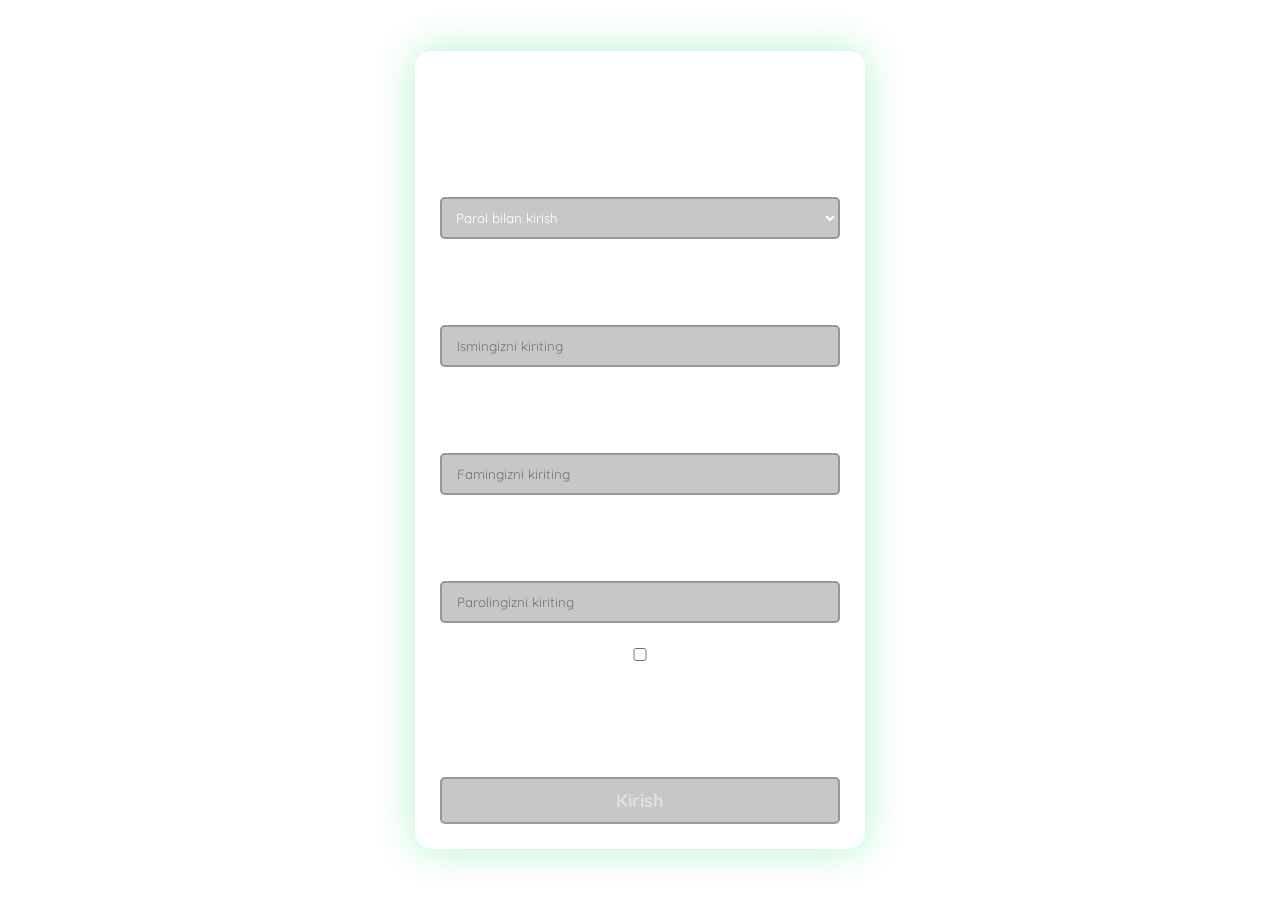
<file: pages/login.html>
<!DOCTYPE html>
<html lang="en">
<head>
    <meta charset="UTF-8">
    <meta http-equiv="X-UA-Compatible" content="IE=edge">
    <meta name="viewport" content="width=device-width, initial-scale=1.0">
    <title>Login Form</title>
    <link rel="stylesheet" href="https://cdnjs.cloudflare.com/ajax/libs/font-awesome/6.6.0/css/all.min.css">
    <style>
        /* CSS kodlari */
        @import url('https://fonts.googleapis.com/css2?family=Quicksand&display=swap');

        * {
            margin: 0;
            padding: 0;
            box-sizing: border-box;
            font-family: 'Quicksand', sans-serif;
        }

        body {
            background-image: url(https://raw.githubusercontent.com/CiurescuP/LogIn-Form/main/bg.jpg);
            background-size: cover;
            background-repeat: no-repeat;
        }

        form {
            height: auto;
            width: 450px;
            background-color: rgba(255, 255, 255, 0.13);
            position: absolute;
            top: 50%;
            left: 50%;
            transform: translate(-50%, -50%);
            border-radius: 17px;
            backdrop-filter: blur(5px);
            border: 5px solid rgba(255, 255, 255, 0.1);
            box-shadow: 0 0 40px rgba(129, 236, 174, 0.6);
            padding: 20px;
        }

        form h3 {
            text-align: center;
            font-size: 40px;
            font-weight: 600;
            color: #fff;
        }

        label {
            margin-top: 30px;
            display: block;
            font-size: 25px;
            font-weight: bold;
            color: #fff;
        }

        input {
            width: 100%;
            margin: 10px 0 15px 0;
            padding: 11px 15px;
            background: rgba(0, 0, 0, 0.22);
            border: 2px solid #38363654;
            border-radius: 5px;
            color: #fff;
        }

        input:hover, input:focus {
            background: #434343;
            transition: 0.5s ease;
        }

        button {
            width: 100%;
            margin-top: 40px;
            background: rgba(0, 0, 0, 0.22);
            border: 2px solid #38363654;
            border-radius: 5px;
            color: #e1e1e1;
            padding: 10px;
            font-size: 18px;
            font-weight: bold;
            cursor: pointer;
        }

        button:hover {
            background: #629677;
            transition: 0.5s ease;
        }

        select {
            width: 100%;
            margin: 10px 0 15px 0;
            padding: 10px;
            background: rgba(0, 0, 0, 0.22);
            border: 2px solid #38363654;
            border-radius: 5px;
            color: #fff;
        }

        .hidden {
            display: none;
        }

        /* Sound wave animation */
        @keyframes soundWave {
            0% {
                transform: scale(1) rotate(0deg);
                opacity: 0.7;
            }
            25% {
                transform: scale(1.1) rotate(10deg);
                opacity: 1;
            }
            50% {
                transform: scale(1.2) rotate(-10deg);
                opacity: 0.8;
            }
            75% {
                transform: scale(1.1) rotate(10deg);
                opacity: 1;
            }
            100% {
                transform: scale(1) rotate(0deg);
                opacity: 0.7;
            }
        }

        #soundWave {
            display: none;
            width: 60px;
            height: 60px;
            border-radius: 50%;
            background: radial-gradient(circle, rgba(255, 255, 255, 0.4) 0%, rgba(255, 255, 255, 0.1) 100%);
            animation: soundWave 1.5s infinite;
            position: absolute;
            left: 50%;
            top: 50%;
            transform: translate(-50%, -50%);
        }

        /* Media queries for responsiveness */
        @media (max-width: 768px) {

            body {
            background-image: url(https://raw.githubusercontent.com/CiurescuP/LogIn-Form/main/bg.jpg);
            background-size: cover;
            background-repeat: no-repeat;
            height: 900px;
        }

            form {
                 
                padding: 15px;
            background-color: rgba(255, 255, 255, 0.008);
                margin-top: 200px;
            }

            form h3 {
                font-size: 30px;
            }

            label {
                font-size: 20px;
            }

            input {
                padding: 8px 12px;
            }

            button {
                font-size: 16px;
            }
        }

        @media (max-width: 480px) {
            form {
                width: 100%;
                top: 40%;
                transform: translate(-50%, -40%);
            }

            form h3 {
                font-size: 25px;
            }

            label {
                font-size: 18px;
            }

            input {
                padding: 7px 10px;
            }

            button {
                font-size: 14px;
            }

            
        }
    </style>
</head>
<body>
    <form id="loginForm">
        <h3>Kirish usulini tanlang</h3>
        <label for="loginType">Kirish usuli</label>
        <select id="loginType" onchange="toggleLoginMethod()">
            <option value="password">Parol bilan kirish</option>
            <option value="voice">Ovoz bilan kirish</option>
        </select>

        <div id="passwordLogin">
            <label for="username">Ism</label>
            <input type="text" id="username" placeholder="Ismingizni kiriting">
            <label for="surname">Familiya</label>
            <input type="text" id="surname" placeholder="Famingizni kiriting">
            <label for="password">Parol</label>
            <input type="password" id="password" placeholder="Parolingizni kiriting">
            <div>
                <input type="checkbox" id="showPassword" onclick="togglePassword()">
                <label for="showPassword">Parolni ko'rsatish</label>
            </div>
        </div>

        <div id="voiceLogin" class="hidden">
            <label for="voiceInput">Ovoz kiriting:</label>
            <input type="text" id="voiceInput" placeholder="Mikrofon faollashtirildi" disabled>
            <button type="button" onclick="startVoiceRecognition()">Ovoz tanlash</button>
        </div>

        <button type="submit">Kirish</button>
    </form>

    <!-- Sound wave element -->
    <div id="soundWave"></div>

    <script>
        const users = [
            { name: "Alibek", surname: "Sodiqov", password: "sodiq191929" },
            { name: "Sardor", surname: "Murodov", password: "ssx191929" },
            { name: "Sodiqjon", surname: "Qodirov", password: "qodir123" },
            { name: "Dilfiza", surname: "Tursunova", password: "dilfiza321" }
        ];

        function toggleLoginMethod() {
            const loginType = document.getElementById('loginType').value;
            document.getElementById('passwordLogin').classList.toggle('hidden', loginType !== 'password');
            document.getElementById('voiceLogin').classList.toggle('hidden', loginType !== 'voice');
        }

        function togglePassword() {
            const passwordField = document.getElementById('password');
            passwordField.type = passwordField.type === 'password' ? 'text' : 'password';
        }

        function startVoiceRecognition() {
            const recognition = new (window.SpeechRecognition || window.webkitSpeechRecognition)();
            recognition.lang = 'en-US';

            // Ovoz tanlashni boshlashda animatsiyani ko'rsatish
            document.getElementById('soundWave').style.display = 'block';

            recognition.start();

            recognition.onresult = function(event) {
                const transcript = event.results[0][0].transcript.toLowerCase();
                document.getElementById('soundWave').style.display = 'none';  // Animatsiyani yashirish
                if (transcript === 'apple') {
                    alert('Ovoz orqali kirish muvaffaqiyatli!');
                    window.location.href = "../index.html";
                } else {
                    alert("Noto'g'ri parol!");
                }
            };

            recognition.onerror = function() {
                document.getElementById('soundWave').style.display = 'none';  // Animatsiyani yashirish
                alert('Ovoz tanib olishda xatolik yuz berdi.');
            };
        }

        document.getElementById('loginForm').addEventListener('submit', function(event) {
            event.preventDefault();
            const loginType = document.getElementById('loginType').value;

            if (loginType === 'password') {
                const username = document.getElementById('username').value;
                const surname = document.getElementById('surname').value;
                const password = document.getElementById('password').value;

                const user = users.find(u => u.name === username && u.surname === surname && u.password === password);

                if (user) {
                    alert(`Assalomu alaykum, ${username}! Kirish muvaffaqiyatli.`);
                    window.location.href = "../index.html";
                } else {
                    alert("Ma'lumotlar noto'g'ri.");
                }
            }
        });
    </script>
</body>
</html>
</file>
